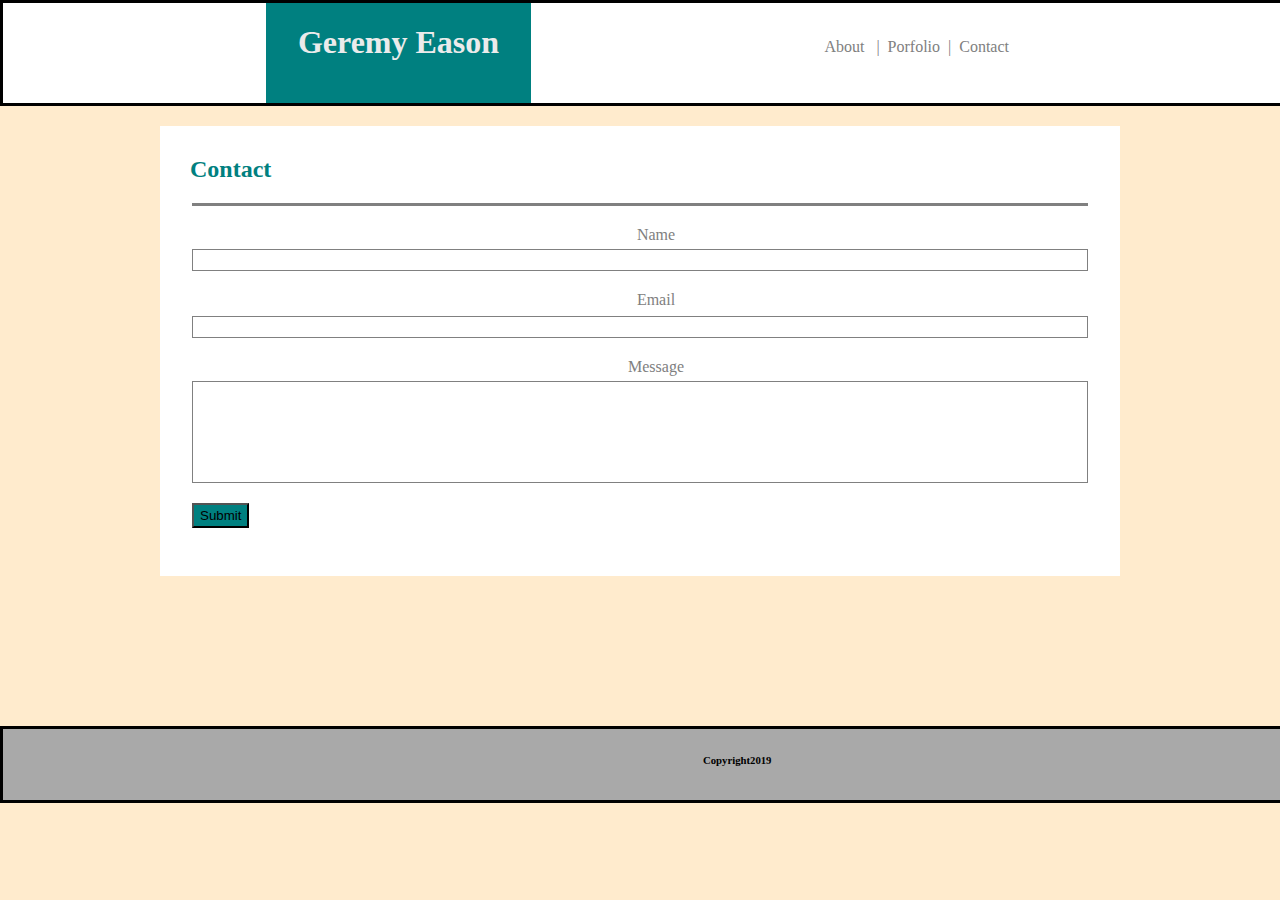
<file: contact.html>
<!DOCTYPE html>
<html lang="en">
<head>
    <meta charset="UTF-8">
    <meta name="viewport" content="width=device-width, initial-scale=1.0">
    <meta http-equiv="X-UA-Compatible" content="ie=edge">
    <link rel="stylesheet" href="style.css">
    <title>Document</title>
</head>
<body>
        <header>
                <div id="name"><h1>Geremy Eason</div>
                <div id="inline">
                  <p><a href="index.html">About &nbsp;&nbsp;|&nbsp;&nbsp;</a><a href="portfolio.html">Porfolio&nbsp;&nbsp;|&nbsp;&nbsp;</a><a href="contact.html">Contact</a></p>
                    
                </div>
        
            </header>

            <div class="container">
                <h2 id="about">Contact</h2>

                <div id="line"></div>

                <p id="first">Name</p>

                <div id="new"></div>

                <p id="con">Email</p>

                <div id="next"></div>

                <p id="talk">Message</p>

                <div id="mess"></div>

                <div>
                    <button id="push">Submit</button>
                </div>
          
            
            </div>

            <footer>
                    <h6 id="last">Copyright2019</h6>
            </footer>
    
</body>
</html>
</file>
<file: style.css>
body {
    background-color: blanchedalmond;
    background-blend-mode: color-burn;
    margin: 0px;
    padding: 0px;  
}


#name {
    background-color: #008080;
    margin-left: 263px;
    float: left;
    height: 100px;
    color: #ebebeb;
    width: 265px;
    text-align: center;

}

#container {
    background-color: white;
    margin-top: 100px;
    width: 960px;
    height: 575px;
    margin: auto;
    margin-bottom: 25px;
    padding: 20px; 
}

a {
    text-decoration: none;
    color: gray;
}

#about {
    margin-left: 30px;
    color: teal;
    padding-top: 30px;
}

#across {
    background-color: black;
}

img {
    float: left;
    height: 200px;
    width: 200px;
    margin-left: 20px;
    
}

#picture {
    float: left;
    margin-right: 10px;

}

#end {
    width: 100%;
    background-color: green;
    height: 60px;
    clear: both;
}


#last {
    float: left;
    margin-left: 700px;
    width: 100px;
}

header {
    margin-bottom: 20px;
    width: 100%;
    background-color: white;
    height: 100px;
    border-bottom: 10px gray;
    overflow: auto; 
    border: solid;
}

#name {
    background-color: #008080;
    margin-left: 263px;
    float: left;
    height: 100px;
    color: #ebebeb;
    width: 265px;
    text-align: center;
}

#inline {
    margin-top: 19px;
    float: right;
    margin-right: 274px; 
    color: gray; 
}

.container {
    background-color: white;
    margin-top: 100px;
    width: 960px;
    height: 450px;
    margin: auto;
    margin-bottom: 25px;
    padding: 0;   
}

#first {
    margin-left: 32px;
    margin-top: 20px;
    margin-bottom: 5px;
    color: gray;
}

#about {
    margin-left: 30px;
    color: teal;
    padding-top: 30px;
}

#line {
    background-color: gray;
    height: 3px;
    margin-left: 32px;
    margin-right: 32px;
}

#new {
    background-color: white; 
    border: solid;
    height: 20px;
    margin-left: 32px;
    margin-right: 32px;
    border-width: thin;
    margin-top: 0;
    color: gray;
}

#con {
    margin-left: 32px;
    margin-top: 20px;
    margin-bottom: 5px;
    border-width: thin;
    height: 20px;
    color: gray;
}

#next {
    margin-left: 32px;
    margin-right: 32px;
    border: solid;
    height: 20px;
    border-width: thin;
    color: gray;
}

#talk {
    border-width: thin;
    margin-left: 32px;
    margin-top: 20px;
    margin-bottom: 5px;
    color: gray;
    border-color: gray;
}

#mess {
    margin-left: 32px;
    border: solid;
    margin-right: 32px;
    height: 100px;
    margin-top: 0px;
    border-width: thin; 
    border-color: gray;
}

#push {
    float: left;
    margin-left: 32px;
    background-color: teal;
    height: 25px;
    margin-top: 20px;
}

#end {
    width: 100%;
    background-color: green;
    height: 60px;
    clear: both;
}

footer {
    background-color: darkgray;
    width: 100%;
   height: 71px;
   margin-top: 150px; 
   border: solid;
}

#last {
    float: left;
    margin-left: 700px;
    width: 100px;
}

p {
    text-align: center;
    margin-bottom: 10px;
    color:white;
}

#hangman {
    float: left;
    height: 150px;
    width: 150px;
}

#boxy {
    float: left;
    height: 35px;
    width: 150px;
    margin-left: -150px;
    background-color: teal;
    margin-top: 50px;
    position: relative;
    margin-top: 100px;
}

#rpg {
    float: left;
    
  
    height: 150px;
    width: 150px;
}

#boxxxy {
    height: 35px;
    width: 150px;   
    float: left;
    background-color: teal;
    margin-top: 100px;
    margin-left: -150px;
}

#trivia {
    height: 150px;
    width: 150px;
}

#boxbox {
    height: 35px;
    width: 150px;
    background-color: teal;
    float: left;
    margin-top: 100px;
    margin-left: -150px;
}

#rutgers {
    height: 150px;
    width: 150px;
    margin-top: 200px;
    margin-left: -489px;
}

#boxbo {
    height: 35px;
    width: 150px;
    background-color: teal;
    float: left;
    margin-top: 300px;
    margin-left: -489px;
}

#rock {
    height: 150px;
    width: 150px;
    margin-top: 200px;
    margin-left: -320px;
}

#boos {
    height: 35px;
    width: 150px;
    background-color: teal;
    float: left;
    margin-top: 300px;
    margin-left: -320px;
    text-align: center;
    color: white;
}

#port {
    margin-left: -45px;
    color: teal;
    padding-top: 10px;
}

.firstp {
    color: gray;
}
</file>
